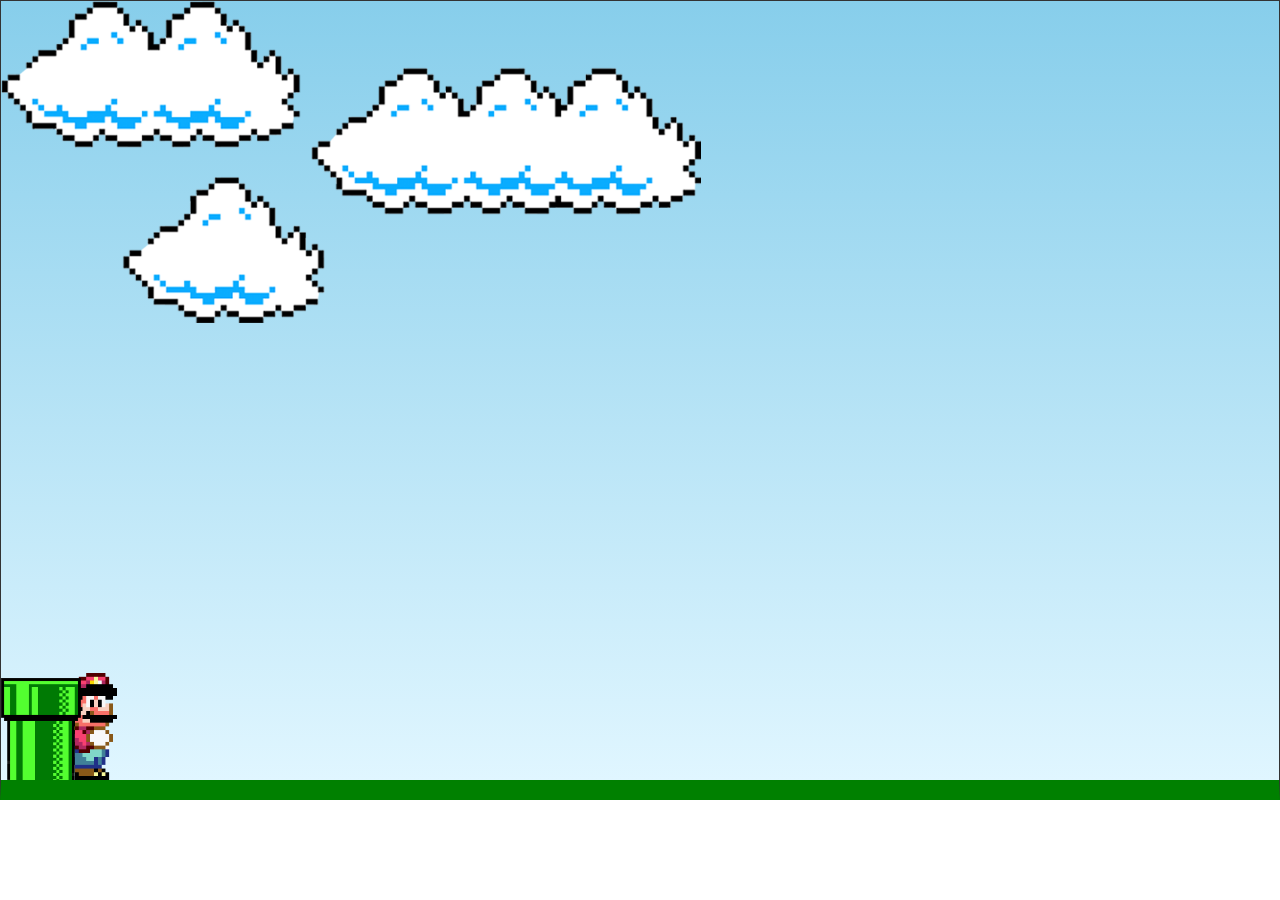
<file: index.html>
<!DOCTYPE html>
<html lang="pt">
<head>
    <meta charset="UTF-8">
    <meta http-equiv="X-UA-Compatible" content="IE=edge">
    <meta name="viewport" content="width=device-width, initial-scale=1.0">
    <title>Game Jump Mario</title>
    <link rel="stylesheet" href="./index.css">
</head>
<body>
    
    <div class="game-board">
        <img class="nuvem" src="./img/clouds.png" alt="">
        <a class="jogar" href="./index.html"> JOGAR NOVAMENTE </a>
        
        <img class="mario" src="./img/mario.gif" >
        <img class="pipe" src="./img/pipe.png" alt="">
        
    </div>
    <h1 class="fim">GAME OVER " Tente Novamente "</h1>
    <script src="./index.js"></script>
</body>
</html>
</file>
<file: index.css>
*{
    margin: 0;
    padding: 0;
    box-sizing: border-box;
}
h1{
    background-color: red;
    padding: 30px;
    border-radius: 15px;
    font-size: 20px;
    color: white;
    font-weight: bolder;    
}
.fim{
    display: none;
    margin:auto;
    margin-top: 20px;
    text-align: center;
    bottom: 0px;
}
.jogar{
    position: fixed;
    display: none;
    background-color: rgb(11, 0, 81);
    padding: 10px;
    color: white;
    font-weight: bold;
    border-radius: 20px;
    text-decoration: none;
    width: 200px;
    height: 40px;
    position: absolute;
    top: 50%; bottom:50%;
    left: 45%; right:45%;
    margin: auto;
    text-align: center;
}
.jogar:hover{
    background-color: white;
    color: rgb(11, 0, 81);
    border: 3px solid rgb(11, 0, 81);
}

.game-board{
    width: 100%;
    height: 800px;
    border: 1px solid #333;
    margin: 0 auto;
    position: relative;
    overflow: hidden;
    border-bottom: 20px solid green;
    background: linear-gradient(#87CEEB, #E0F6FF);
}
.mario{
    position: absolute;
    bottom: 0px;
    width: 140px;  
}
.jump{
    animation: mario-animation 500ms ease-out;
}
.pipe{
    position: absolute;
    bottom: 0;
    width: 80px;
    animation: pipe-animation 1.5s linear infinite;
}
.nuvem{
    position: absolute;
    width: 700px;
    animation: nuvem-animation 10s linear infinite;


}

@keyframes mario-animation{
    0% { bottom:  0px;}
    40% {bottom: 150px;}
    50% {bottom:  150px;}
    60% {bottom: 150px;}
    100% {bottom:  0px;}
}
@keyframes pipe-animation{
    from{right: -80px;}
    to{right: 100%;}
}
@keyframes nuvem-animation{
    from{right: -700px;}
    to{right: 100%;}
}
</file>
